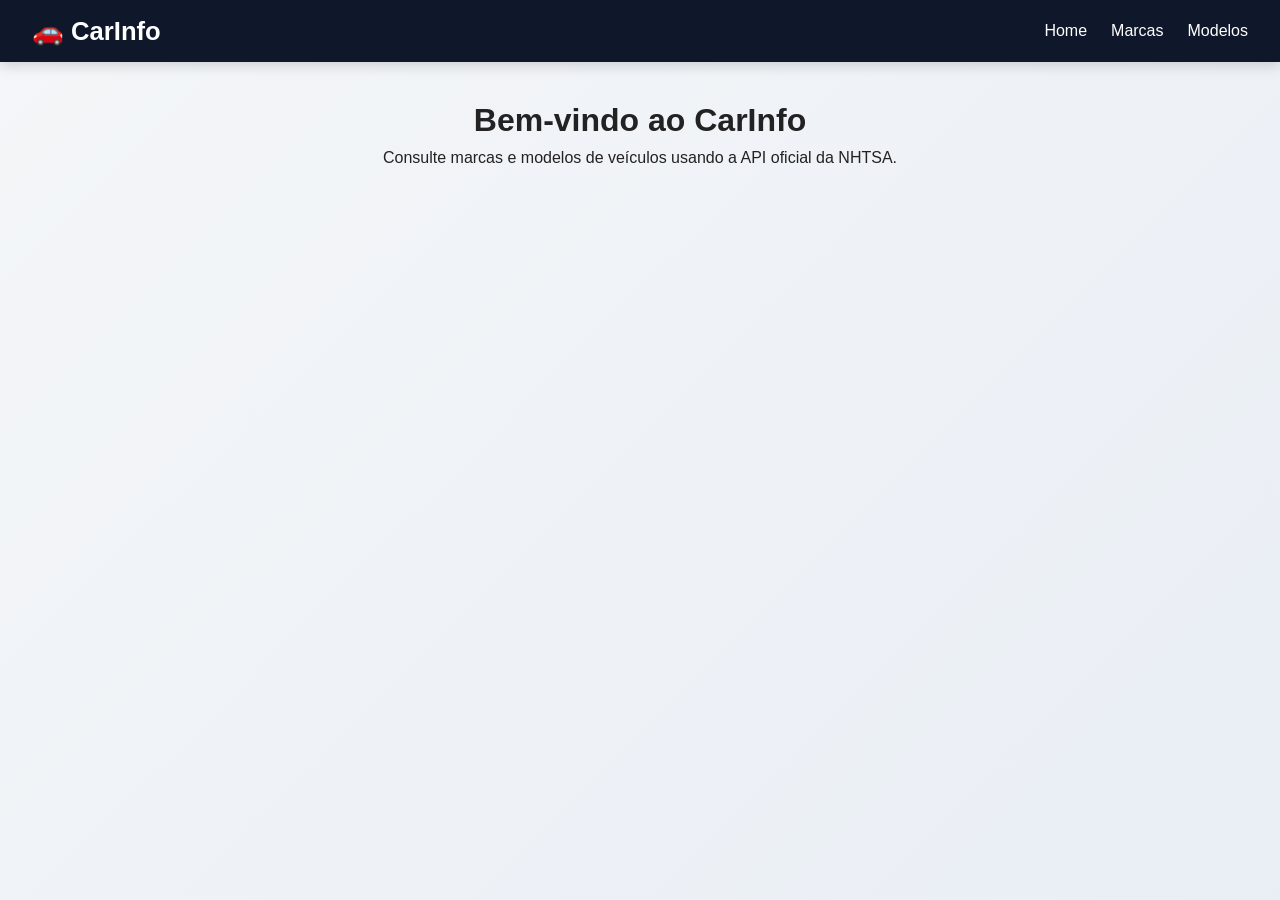
<file: index.html>
<!DOCTYPE html>
<html lang="pt-BR">
<head>
<meta charset="UTF-8" />
<meta name="viewport" content="width=device-width, initial-scale=1.0" />
<title>CarInfo | Home</title>
<link rel="stylesheet" href="assets/css/style.css" />
</head>
<body>


<nav class="navbar">
<h1>🚗 CarInfo</h1>
<ul>
<li><a href="index.html">Home</a></li>
<li><a href="pages/marcas.html">Marcas</a></li>
<li><a href="pages/modelos.html">Modelos</a></li>
</ul>
</nav>


<main class="container center">
<h2>Bem-vindo ao CarInfo</h2>
<p>Consulte marcas e modelos de veículos usando a API oficial da NHTSA.</p>
</main>


</body>
</html>
</file>
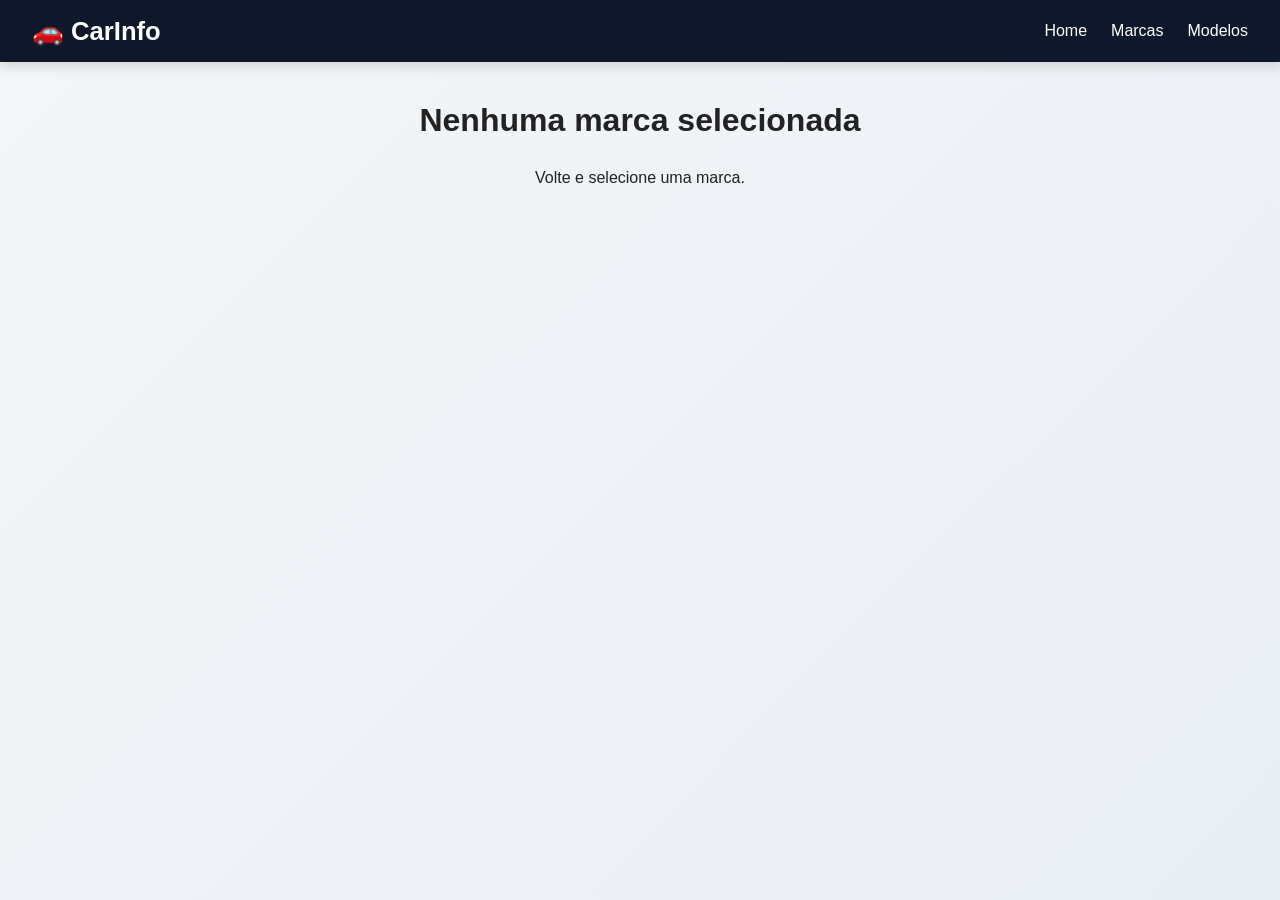
<file: pages/modelos.html>
<!DOCTYPE html>
<html lang="pt-BR">
<head>
  <meta charset="UTF-8" />
  <meta name="viewport" content="width=device-width, initial-scale=1.0" />
  <title>CarInfo | Modelos</title>
  <link rel="stylesheet" href="../assets/css/style.css" />
</head>
<body>

<nav class="navbar">
  <h1>🚗 CarInfo</h1>
  <ul>
    <li><a href="../index.html">Home</a></li>
    <li><a href="marcas.html">Marcas</a></li>
    <li><a href="modelos.html">Modelos</a></li>
  </ul>
</nav>

<main class="container center">
  <h2 id="titulo">Modelos</h2>
  <div id="models" class="grid"></div>
  <p id="aviso"></p>
</main>

<!-- MODAL -->
<div id="modal" class="modal hidden">
  <div class="modal-card">
    <span id="fechar">✖</span>
    <img id="carro-img" alt="Imagem do carro">
    <h2 id="modelo-nome"></h2>
    <div id="info-extra"></div>
    <p id="marca-nome"></p>
  </div>
</div>

<script src="../assets/js/modelos.js"></script>
</body>
</html>
</file>
<file: assets/css/style.css>
/* RESET */
* {
  margin: 0;
  padding: 0;
  box-sizing: border-box;
  font-family: 'Segoe UI', Arial, sans-serif;
}

/* BASE */
body {
  background: linear-gradient(135deg, #f4f6f8, #e9eef5);
  color: #222;
  min-height: 100vh;
}

/* NAVBAR */
.navbar {
  background: #0f172a;
  color: #fff;
  padding: 16px 32px;
  display: flex;
  justify-content: space-between;
  align-items: center;
  box-shadow: 0 4px 12px rgba(0,0,0,0.15);
}

.navbar h1 {
  font-size: 1.6rem;
}

.navbar ul {
  list-style: none;
  display: flex;
  gap: 24px;
}

.navbar a {
  color: #fff;
  text-decoration: none;
  font-weight: 500;
  position: relative;
}

.navbar a::after {
  content: '';
  position: absolute;
  width: 0;
  height: 2px;
  background: #38bdf8;
  left: 0;
  bottom: -4px;
  transition: width 0.3s;
}

.navbar a:hover::after {
  width: 100%;
}

/* CONTAINER */
.container {
  max-width: 1200px;
  margin: 0 auto;
  padding: 40px 24px;
}

.container.center {
  text-align: center;
}

.container h2 {
  font-size: 2rem;
  margin-bottom: 10px;
}

/* FILTROS */
.filtros {
  display: flex;
  gap: 12px;
  padding: 24px;
  justify-content: center;
}

.filtros button {
  background: #0f172a;
  color: white;
  border: none;
  padding: 10px 18px;
  border-radius: 10px;
  cursor: pointer;
  transition: transform 0.2s, box-shadow 0.2s, background 0.2s;
}

.filtros button:hover {
  transform: translateY(-2px);
  background: #1e293b;
  box-shadow: 0 6px 14px rgba(0,0,0,0.2);
}

/* GRID */
.grid {
  margin-top: 30px;
  display: grid;
  grid-template-columns: repeat(auto-fill, minmax(220px, 1fr));
  gap: 24px;
}

/* CARDS */
.card {
  background: #fff;
  padding: 20px;
  border-radius: 18px;
  box-shadow: 0 10px 25px rgba(0,0,0,0.08);
  transition: transform 0.25s, box-shadow 0.25s;
}

.card:hover {
  transform: translateY(-6px);
  box-shadow: 0 18px 35px rgba(0,0,0,0.15);
}

.clickable {
  cursor: pointer;
}

/* MODAL */
.modal {
  position: fixed;
  inset: 0;
  background: rgba(0,0,0,0.6);
  display: flex;
  align-items: center;
  justify-content: center;
  z-index: 1000;
}

.modal.hidden {
  display: none;
}

.modal-card {
  background: white;
  border-radius: 20px;
  width: 380px;
  max-width: 90%;
  padding: 24px;
  text-align: center;
  position: relative;
  animation: zoom 0.2s ease;
}

.modal-card img {
  width: 100%;
  height: 200px;
  object-fit: cover;
  border-radius: 14px;
  margin-bottom: 16px;
}

/* BOTÃO FECHAR */
#fechar {
  position: absolute;
  top: 12px;
  right: 16px;
  cursor: pointer;
  font-size: 20px;
  font-weight: bold;
  z-index: 10;
}

/* TEXTO DO MODAL */
.modal-card h2 {
  margin: 10px 0;
  font-size: 1.4rem;
}

.modal-card p {
  margin: 6px 0;
  color: #444;
}

.modal-card ul {
  margin-top: 8px;
  text-align: left;
  padding-left: 20px;
}

/* ANIMAÇÃO */
@keyframes zoom {
  from {
    transform: scale(0.9);
    opacity: 0;
  }
  to {
    transform: scale(1);
    opacity: 1;
  }
}

/* RESPONSIVO */
@media (max-width: 600px) {
  .navbar {
    flex-direction: column;
    gap: 10px;
  }

  .filtros {
    flex-direction: column;
  }
}
</file>
